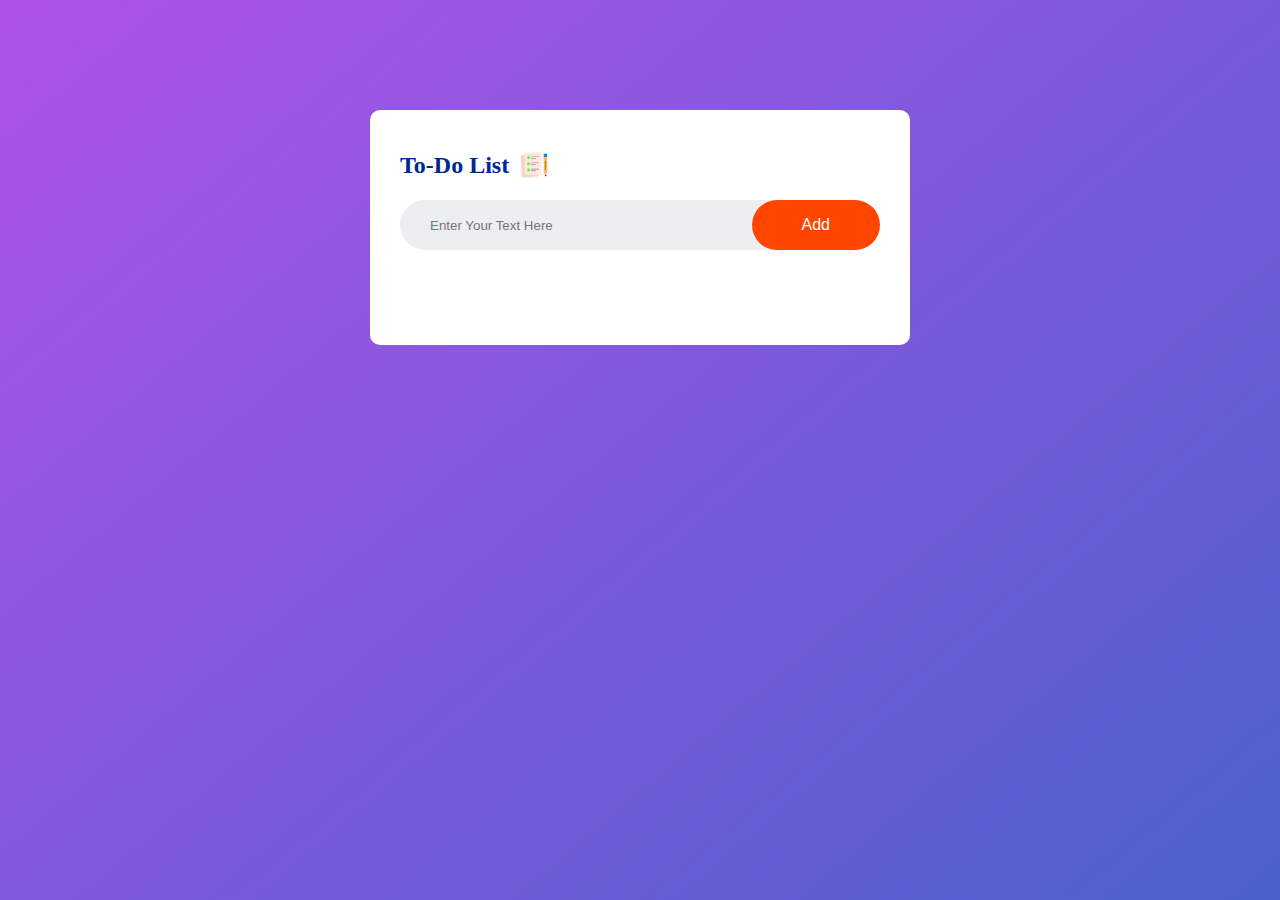
<file: index.html>
<!DOCTYPE html>
<html lang="en">
<head>
    <meta charset="UTF-8">
    <meta http-equiv="X-UA-Compatible" content="IE=edge">
    <meta name="viewport" content="width=device-width, initial-scale=1.0">
    <link rel="stylesheet" href="todo.css">
    <title>To-Do List</title>
</head>
<body>
    <div class="container"> <!--container-->
        <div class="todo">
            <h2>To-Do List <img src="/images/icon.png" alt=""></h2>
            <div class="data">
                <input type="text" id="inp" placeholder="Enter Your Text Here">
                <button id="btn" onclick="addTask()">Add</button>
            </div>
            <ul id="list">
                <!-- <li class="checked">Task 1</li>
                <li>Task 2</li>
                <li>Task 3</li> -->
            </ul>
        </div>
    </div>
    <script src="todo.js"></script>
</body>
</html>
</file>
<file: todo.css>
*{
    margin: 0px;
    padding: 0px;
    box-sizing: border-box;
}
.container{
    width: 100%;
    min-height: 100vh;
    background: linear-gradient(140deg, #af53e8,   #4b61cc);
    padding: 10px;
}
.todo{
    width: 100%;
    max-width: 540px;
    background-color: white;
    margin: 100px auto 20px;
    border-radius: 10px;
    padding: 40px 30px 70px;
}
.todo h2{
    color: #002890;
    display: flex;
    align-items: center;
    margin-bottom: 20px;
}
.todo h2 img{
    width: 30px;
    margin-left: 10px;
}
.data{
    display: flex;
    align-items: center;
    justify-content: space-between;
    background: #edeef0;
    border-radius: 30px;
    padding-left: 20px;
    margin-bottom: 25px;
}
input{
    flex: 1;
    border: none;
    outline: none;
    background: transparent;
    padding: 10px;
    font-weight: 15px;
}
button{
    border: none;
    outline: none;
    padding: 16px 50px;
    background: orangered;
    color: white;
    cursor: pointer;
    border-radius: 40px;
    font-size: 16px;
}
ul li{
    list-style: none;
    font-size: 16px;
    padding: 10px 8px 10px 50px;
    user-select: none;
    cursor: pointer;
    position: relative;
}
ul li::before{
    content: '';
    position: absolute;
    height: 28px;
    width: 28px;
    border-radius: 50%;
    background-image: url(images/unchecked.png);
    background-size: cover;
    background-position: center;
    top: 7px;
    left: 8px;
}
ul li.checked{
    color: #555;
    text-decoration: line-through;
}
ul li.checked::before{
    background-image: url(images/checked.png);
}
ul li span{
    position: absolute;
    right: 0px;
    top: 5px;
    width: 40px;
    height: 40px;
    font-size: 22px;
    color: orangered;
    line-height: 40px;
    text-align: center;
}
ul li span:hover{
    background: #edeef0;
    border-radius: 50%;
}
</file>
